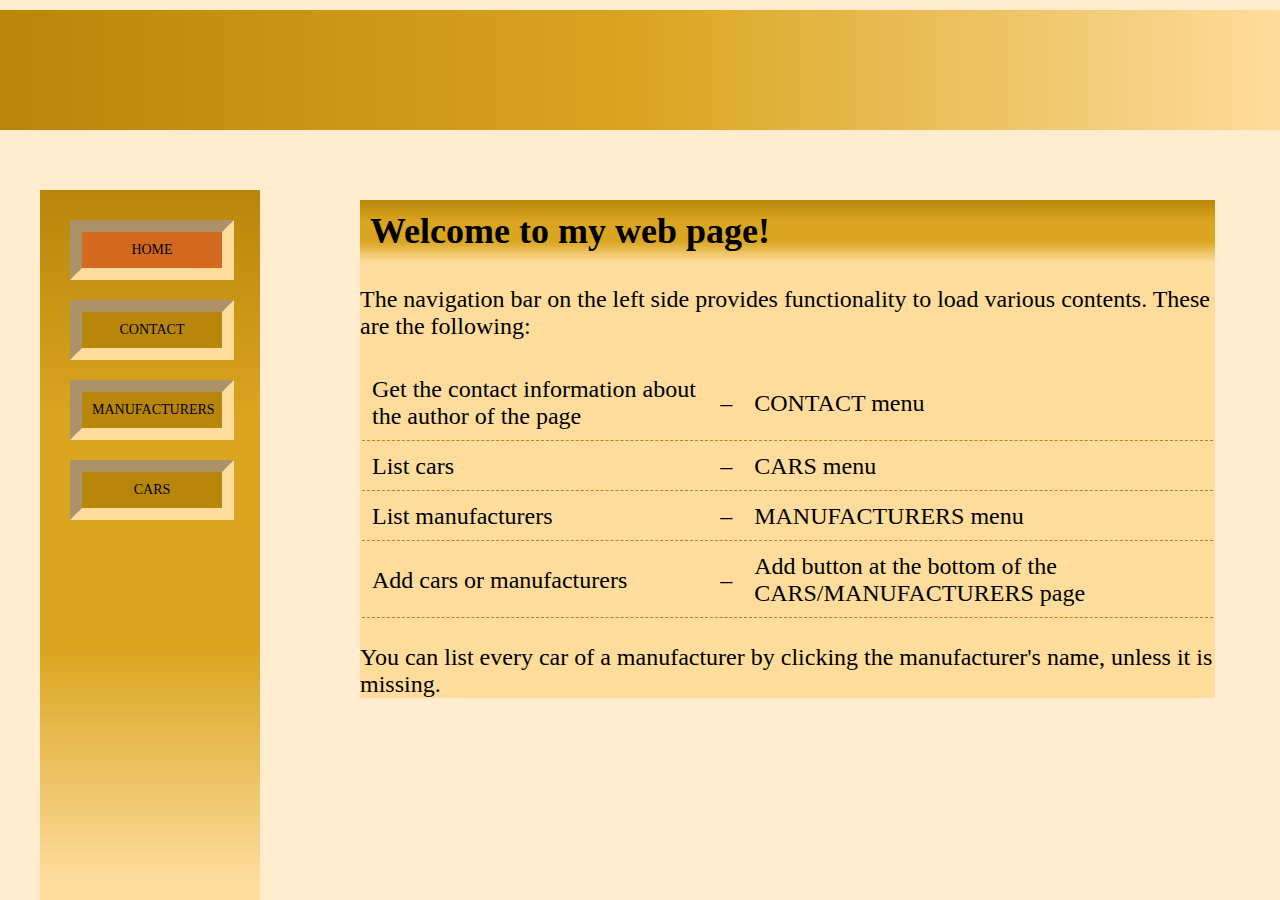
<file: student/index.html>
<!DOCTYPE html>
<html lang="en">
    <head>
        <meta charset="UTF-8">
        <meta name="viewport" content="width=device-width, initial-scale=1">
        <link rel="stylesheet" type="text/css" href="css/index.css">
        <script src="js/jquery-3.3.1.min.js"></script>
        <script src="js/index.js"></script>
        <title>Vehicle Manager</title>
    </head>
    <body>
            <div id="header"></div>

            <div id="layout">
                <div id="frame"></div>

                <ul id="navigation">
                    <li class="buttons active"><a href="index">HOME</a></li>
                    <li class="buttons"><a href="contact">CONTACT</a></li>
                    <li class="buttons"><a href="manufacturers">MANUFACTURERS</a></li>
                    <li class="buttons"><a href="cars">CARS</a></li>
                </ul>

                <div id="content">
                    <div id="separated_content">
                        <h2>Welcome to my web page!</h2>
                        <p>The navigation bar on the left side provides functionality to load various contents. These are the following:</p>
                        <table style="width: 100%">
                            <tr>
                                <td>Get the contact information about the author of the page</td><td>–</td><td>CONTACT menu</td>
                            </tr>
                            <tr>
                                <td>List cars</td><td>–</td><td>CARS menu</td>
                            </tr>
                            <tr>
                                <td>List manufacturers</td><td>–</td><td>MANUFACTURERS menu</td>
                            </tr>
                            <tr>
                                <td>Add cars or manufacturers</td><td>–</td><td>Add button at the bottom of the CARS/MANUFACTURERS page</td>
                            </tr>
                        </table>
                        <p>You can list every car of a manufacturer by clicking the manufacturer's name, unless it is missing.</p>
                    </div>
                </div>
            </div>
    </body>
</html>
</file>
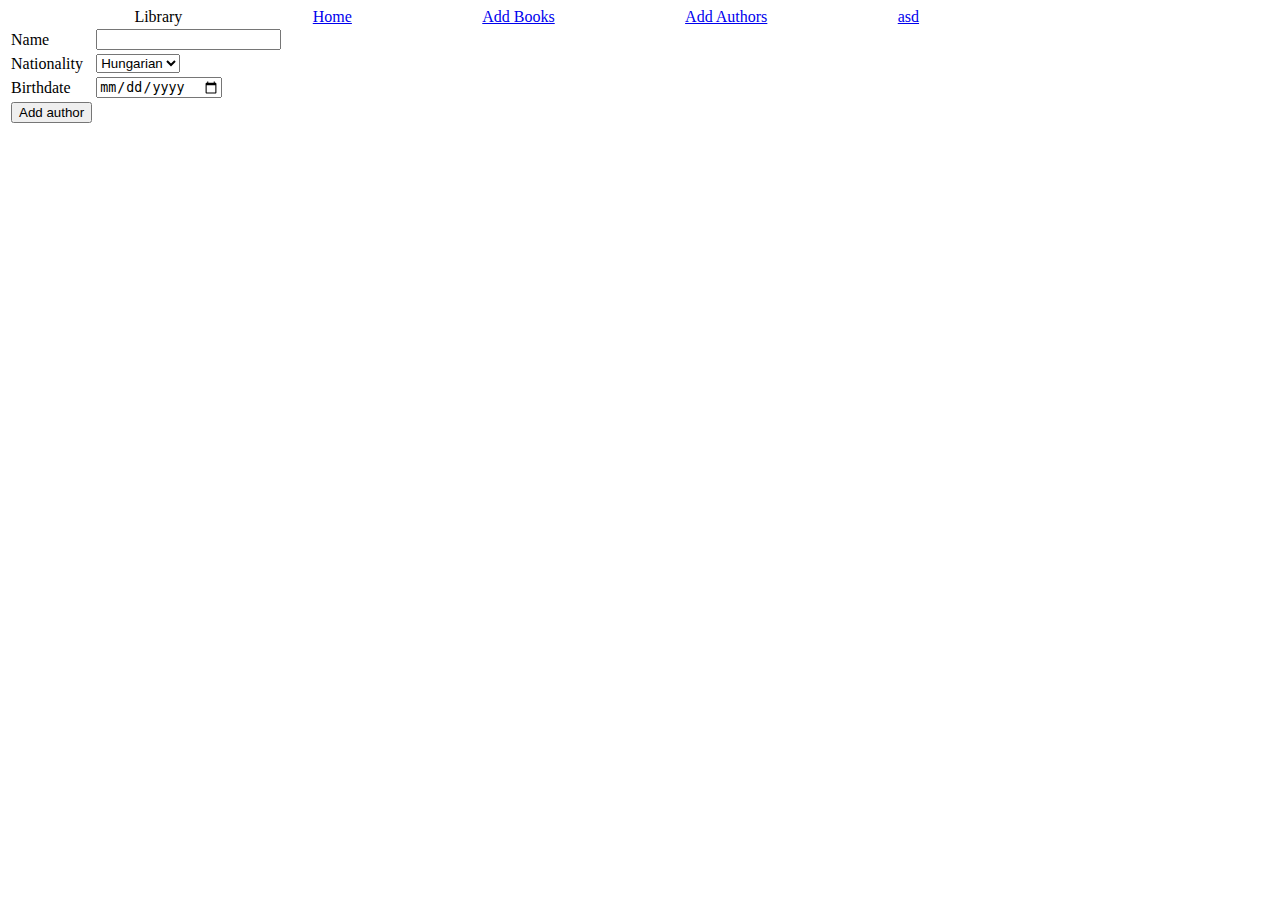
<file: authorform.html>
<!DOCTYPE HTML>
<html>
<head>
    <style>
        span {
            margin-left: 10%;
        }

        .eltol {;
            overflow: hidden;
            white-space: nowrap;
        }
    </style>
    <script src="js/authors.js"></script>

    <meta charset="utf-8">
    <title>Add an author</title>
</head>
<div>
    <span>Library</span>
    <span><a href="index.html">Home</a></span>
    <span><a href="bookform.html">Add Books</a></span>
    <span><a href="authorform.html">Add Authors</a></span>
    <span><a href="#">asd</a></span>
</div>
<form action="addAuthor" method="post">
    <table>
        <tr>
            <td>Name</td>
            <td><input type="text" name="name" required="required"></td>
        </tr>
        <tr>   
            <td>Nationality</td>
            <td><select name="nationality">
                <option value="Hungarian">Hungarian</option>
                <option value="English">English</option>
                <option value="German">German</option>
                <option value="Dutch">Dutch</option>
                </select>
            </td>
        </tr>
        <tr>
            <td>Birthdate</td>
            <td><input type="date" name="birthDate"></td>
        </tr>
        <tr>
            <td><input type="submit" value="Add author"></td>
        </tr>
    </table>
</form>
</html>
</file>
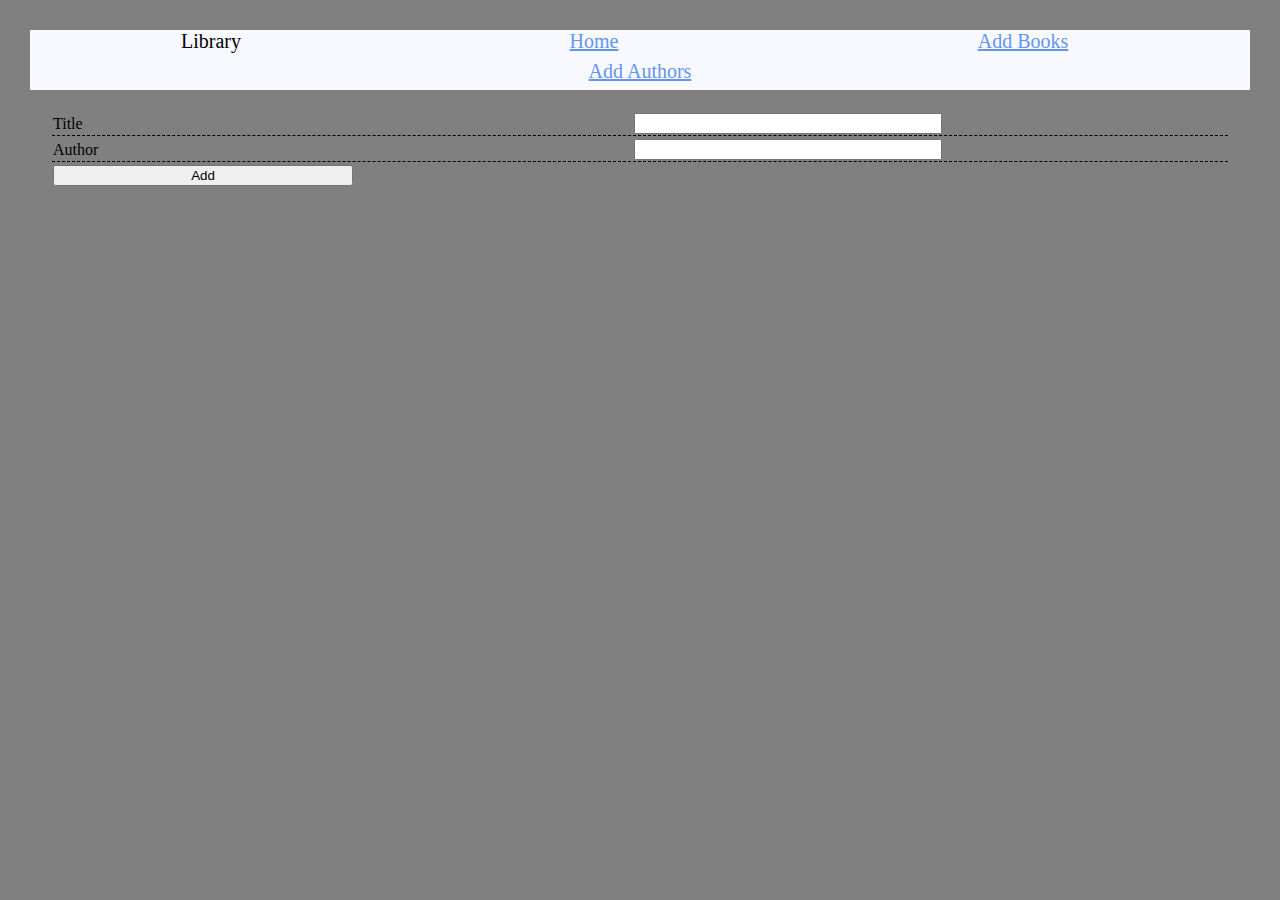
<file: bookform.html>
<!DOCTYPE HTML>
<html>
<head>
    <meta charset="utf-8">
    <link rel="stylesheet" type="text/css" href="css/bookform.css">
    <title>Add a book</title>
    <script src="js/books.js"></script>
</head>
<div id="menu">
    <span class="menuTitle">Library</span>
    <span class="button"><a href="index.html">Home</a></span>
    <span class="button"><a href="bookform.html">Add Books</a></span>
    <span class="button"><a href="authorform.html">Add Authors</a></span>
</div>
<div id="form">
<form action="addCar" method="post">
    <table>
        <tr>
            <td>Title</td>
            <td><input type="text" name="name"></td>
        </tr>
        <tr>
            <td>Author</td>
            <td><input type="text" name="consumption" required="required"></td>
        </tr>
        <tr>
            <td class="noline"><input type="submit" value="Add"></td>
        </tr>
    </table>
</form>
</div>
</html>
</file>
<file: student/css/index.css>
body {
    background-color: blanchedalmond;
    margin: 0;
}

h2 {
    padding: 10px;
    margin: auto;
    background: darkgoldenrod linear-gradient(darkgoldenrod, goldenrod, goldenrod, #fedc9c);
}

table tr, td, th {
    background-color: #fedc9c;
    border-bottom: 1px dashed darkgoldenrod;
    padding: 10px;
    text-align: left;
    font-size: 24px;
}

input[type=text], input[type=number], input[type=date] {
    width: 70%;
    height: 20px;
    padding: 8px;
    background-color: gainsboro;
    border: 2px dashed goldenrod;
}

input:focus {
    background-color: whitesmoke;
}

/*---------------------------------*/

#header {
    background-color: blanchedalmond;
    position: fixed;
    width: 100%;
    height: 130px;
}

#frame {
    background: darkgoldenrod linear-gradient(to right, darkgoldenrod, goldenrod, #fedc9c);
    position: fixed;
    line-height: 120px;
    width: 100%;
    height: 120px;
    text-align: center;
    font-size: 20px;
}

#layout {
    padding: 10px 10px 10px 0;
}

#content {
    padding: 30px 30px 30px 30px;
    margin: 140px 0 0 310px;
    height: 100%;
}

#content #separated_content {
    background-color: #fedc9c;
    text-align: left;
    color: black;
    font-size: 24px;
    width: 95%;
    margin: 20px 20px 20px 20px;
}

#separated_content .buttons {
    color: black;
    display: block;
    width: 300px;
    font-size: 20px;
    margin: 0;
    padding: 10px;
    border: 12px inset blanchedalmond;
    text-decoration: none;
    background-color: darkgoldenrod;
    font-family: "Times New Roman";
}

#separated_content .buttons:hover {
    background-color: blanchedalmond;
    cursor: pointer;
}

#contact_content {
    height: 200px;
    width: 100%;
    text-align: center;
    margin: auto;
}

#tables table {
    width: 100%;
}

#tables .buttons:hover {
    background-color: blanchedalmond;
    cursor: pointer;
}

#navigation {
    background: darkgoldenrod linear-gradient(darkgoldenrod, goldenrod, goldenrod, #fedc9c, #fedc9c);
    position: fixed;
    height: 100%;
    width: 200px;
    overflow: visible;
    margin: 180px 40px 40px 40px;
    padding: 10px 10px 10px 10px;
}

#navigation li {
    text-align: center;
}

#navigation a, a:link, a:visited, a:hover, a:active {
    text-decoration: none;
    color: black;
}

#navigation .buttons {
    color: black;
    display: block;
    width: 120px;
    font-size: 14px;
    margin: 20px;
    padding: 10px;
    border: 12px inset #fedc9c;
    text-decoration: none;
    background-color: darkgoldenrod;
}

#navigation .buttons.active {
    background-color: chocolate;
    color: black;
}

#navigation .buttons:hover{
    cursor: pointer;
}

#navigation .buttons:hover:not(.active) {
    color: black;
    background-color: blanchedalmond;
    text-align: center;
}

#tables_v th {
    width:200px;
    max-width: 250px;
    font-size: 20px;
    overflow-x: auto;
}

#tables_v td {
    width: 500px;
    max-width: 800px;
    font-size: 18px;
    overflow-x: auto;
}

#tables_h th {
    width:130px;
    max-width: 160px;
    font-size: 20px;
    overflow-x: auto;
    text-align: center;
}

#tables_h td {
    width: 300px;
    max-width: 800px;
    font-size: 18px;
    overflow-x: auto;
    text-align: center;
}
</file>
<file: css/bookform.css>
body{
    background-color: gray;
    margin: 30px 30px 30px 30px;
}

a:link{
    color: cornflowerblue;
}

a:visited{
    color: darkmagenta;
}

table {
    width: 100%;
}


#form{
    margin: 20px;
}

#form td{
    border-bottom: 1px dashed black;
}

#menu{
    background-color: ghostwhite;
    font-size: 20px;
    text-align: center;
    margin-top: 10px;
    width: 100%;
}

.menuTitle{
    padding: 0px 136px;
}

.button{
    width: 150px;
    height: 30px;
    text-align: center;
    padding: 0px 137px;
    margin: auto;
    display: inline-block;
}

.button:HOVER {
    background: gray;
}

#form .noline{
    height: 20px;
    border-bottom: 0px;
}

input{
    width: 300px;
}

select {
    width: 300px;
}
</file>
